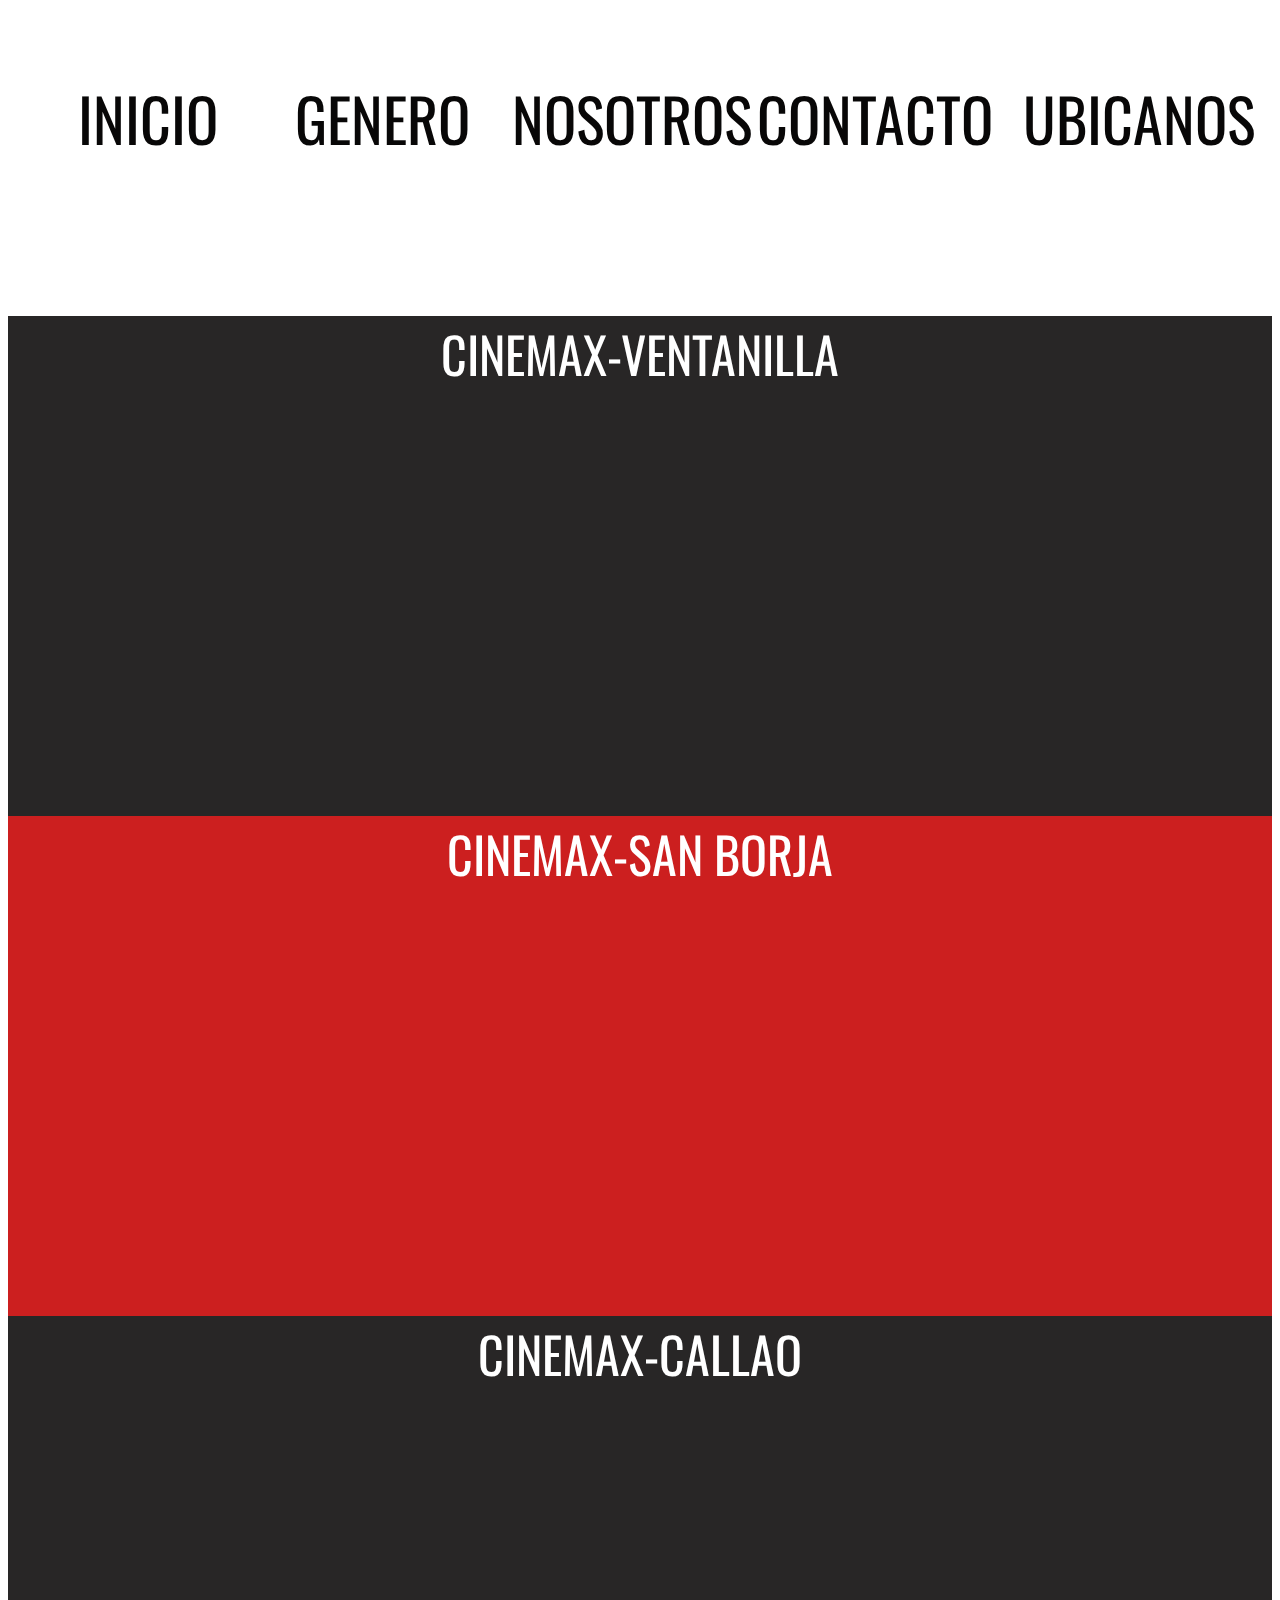
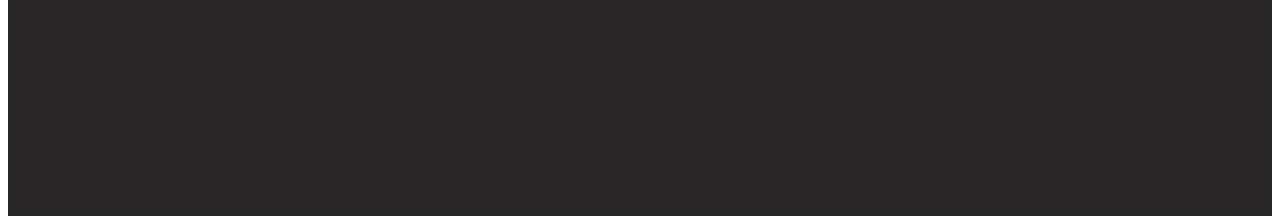
<file: pages/Ubicanos.html>
<!DOCTYPE html>
<html lang="en">
<head>
    <meta charset="UTF-8">
    <meta name="viewport" content="width=device-width, initial-scale=1.0">
    <link rel="stylesheet" href="https://fonts.googleapis.com/css2?family=Montserrat:wght@400;700&display=swap">
    <link rel="stylesheet" href="https://axcondormiranda.github.io/ProyectoFinal_AndersonCondorMiranda/css/style.css">
    <link rel="preconnect" href="https://fonts.googleapis.com">
    <link rel="preconnect" href="https://fonts.gstatic.com" crossorigin>
    <link href="https://fonts.googleapis.com/css2?family=Bebas+Neue &family=Oswald:wght@500&display=swap"
        rel="stylesheet">
    <link href="https://cdn.jsdelivr.net/npm/bootstrap@5.3.2/dist/css/bootstrap.min.css" rel="stylesheet"
        integrity="sha384-T3c6CoIi6uLrA9TneNEoa7RxnatzjcDSCmG1MXxSR1GAsXEV/Dwwykc2MPK8M2HN" crossorigin="anonymous">
    <link rel="preconnect" href="https://fonts.googleapis.com">
    <link rel="preconnect" href="https://fonts.gstatic.com" crossorigin>
    <link href="https://fonts.googleapis.com/css2?family=Bebas+Neue&family=Oswald:wght@500&display=swap"
        rel="stylesheet">
    <title>Ubicanos</title>
    <nav>
        <div class="navbar-contenedor">
           <div id="nav-font" class="nav-1"><a class="link" href="https://axcondormiranda.github.io/ProyectoFinal_AndersonCondorMiranda/index.html"> INICIO </a></div>
           <div id="nav-font" class="nav-2"><a class="link" href="https://axcondormiranda.github.io/ProyectoFinal_AndersonCondorMiranda/pages/genero.html"> GENERO </a></div>
           <div id="nav-font" class="nav-4"><a class="link" href="https://axcondormiranda.github.io/ProyectoFinal_AndersonCondorMiranda/pages/nosotros.html"> NOSOTROS </a></div>
           <div id="nav-font" class="nav-5"><a class="link" href="https://axcondormiranda.github.io/ProyectoFinal_AndersonCondorMiranda/pages/contactanos.html"> CONTACTO </a></div>
           <div id="nav-font" class="nav-6"><a class="link" href="https://axcondormiranda.github.io/ProyectoFinal_AndersonCondorMiranda/pages/Ubicanos.html"> UBICANOS </a></div>
        </div>
     </nav>
     <div class="contenedor-ubicanos">
<div class="m-ventanilla">
    <div class="txt-m" >CINEMAX-VENTANILLA</div>
    <iframe class="m-1" src="https://www.google.com/maps/embed?pb=!1m14!1m12!1m3!1d31238.817448424303!2d-77.0999164!3d-11.84561895!2m3!1f0!2f0!3f0!3m2!1i1024!2i768!4f13.1!5e0!3m2!1ses!2spe!4v1703644729924!5m2!1ses!2spe" width="450" height="350" style="border:0;" allowfullscreen="" loading="lazy" referrerpolicy="no-referrer-when-downgrade"></iframe>
</div>
<div class="m-sanborja">
    <div class="txt-m" >CINEMAX-SAN BORJA</div>
    <iframe class="m-2" src="https://www.google.com/maps/embed?pb=!1m10!1m8!1m3!1d15451.197689684104!2d-76.98056038794184!3d-12.087633749241794!3m2!1i1024!2i768!4f13.1!5e0!3m2!1ses!2spe!4v1703644844331!5m2!1ses!2spe" width="450" height="350" style="border:0;" allowfullscreen="" loading="lazy" referrerpolicy="no-referrer-when-downgrade"></iframe>
</div>
<div class="m-callao">
    <div class="txt-m" >CINEMAX-CALLAO</div>
    <iframe class="m-3" src="https://www.google.com/maps/embed?pb=!1m10!1m8!1m3!1d10884.816517839301!2d-77.10784278699887!3d-12.050490919153948!3m2!1i1024!2i768!4f13.1!5e0!3m2!1ses!2spe!4v1703644887292!5m2!1ses!2spe" width="450" height="350" style="border:0;" allowfullscreen="" loading="lazy" referrerpolicy="no-referrer-when-downgrade"></iframe>
</div>
</div>
</file>
